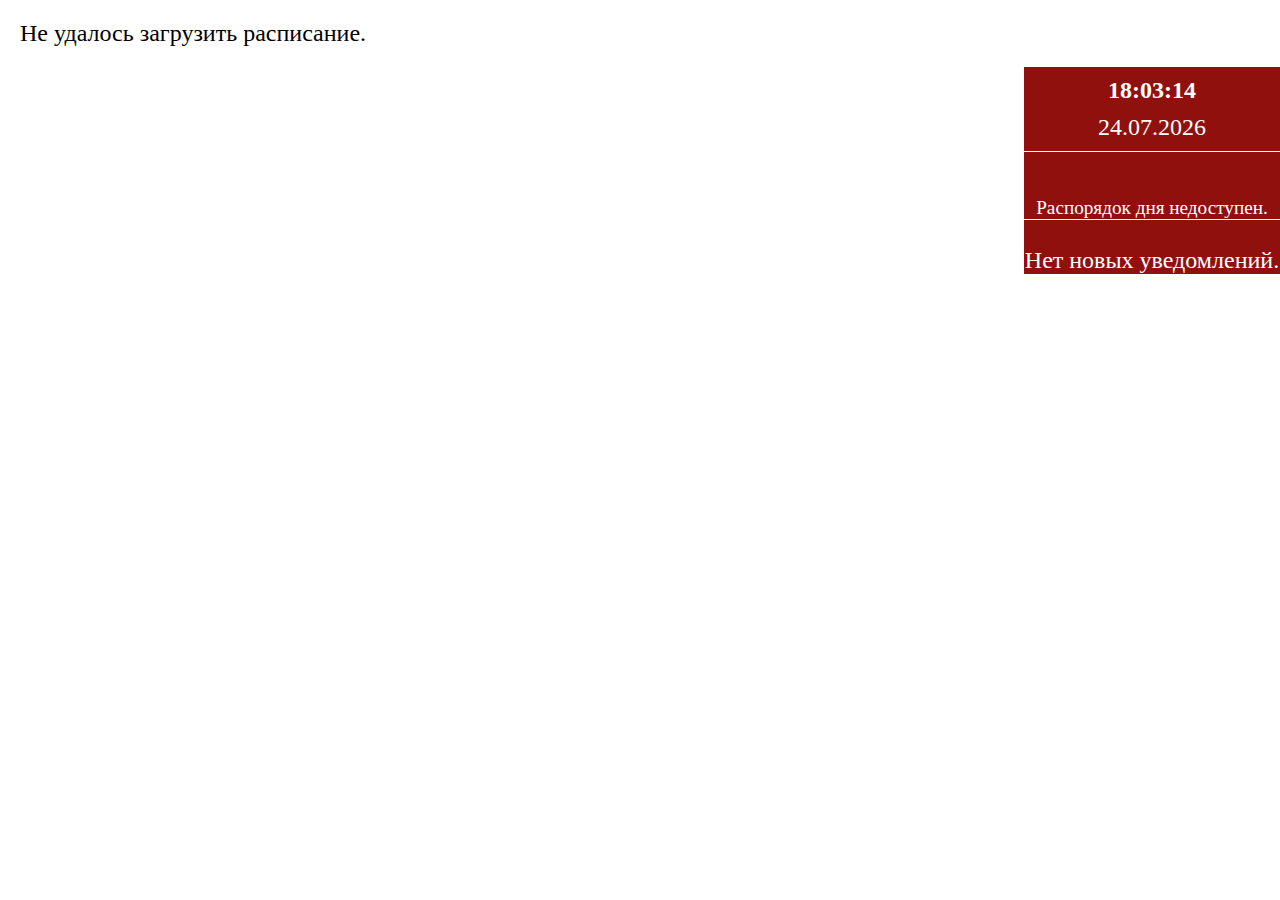
<file: index.html>
<!DOCTYPE html>
<html lang="ru">

<head>
    <meta charset="UTF-8">
    <meta name="viewport" content="width=device-width, initial-scale=1.0">
    <title>Litsey7 Timetable</title>
    <link rel="stylesheet" href="styles.css">
    <link rel="icon" href="logo.svg" type="image/x-icon">
</head>

<body>

    <!-- Лоадер -->
    <div id="loader" class="loader-container">
        <div class="loader"></div>
    </div>

    <!-- Основной контент -->
    <div class="container" id="main-content" style="display: none;">
        <!-- Заголовок для даты -->
        <h1 id="date-heading"></h1>

        <!-- Контейнер для расписания -->
        <div class="timetable" id="timetable">
            <!-- Здесь будет отображаться расписание -->
        </div>
        <!-- Окошко с датой, временем и распорядком дня -->
        <div class="datetime-window" id="datetime-window">
            <h1 id="current-time"></h1>
            <p id="current-date"></p>

        </div>
        <div id="daily-routine" class="daily-routine">
            <!-- Здесь будет отображаться распорядок дня -->
        </div>
        <div id="notifications-container">
            <!-- Здесь будут отображаться уведомления -->
        </div>
    </div>
    <script src="script.js" defer></script>
</body>

</html>
</file>
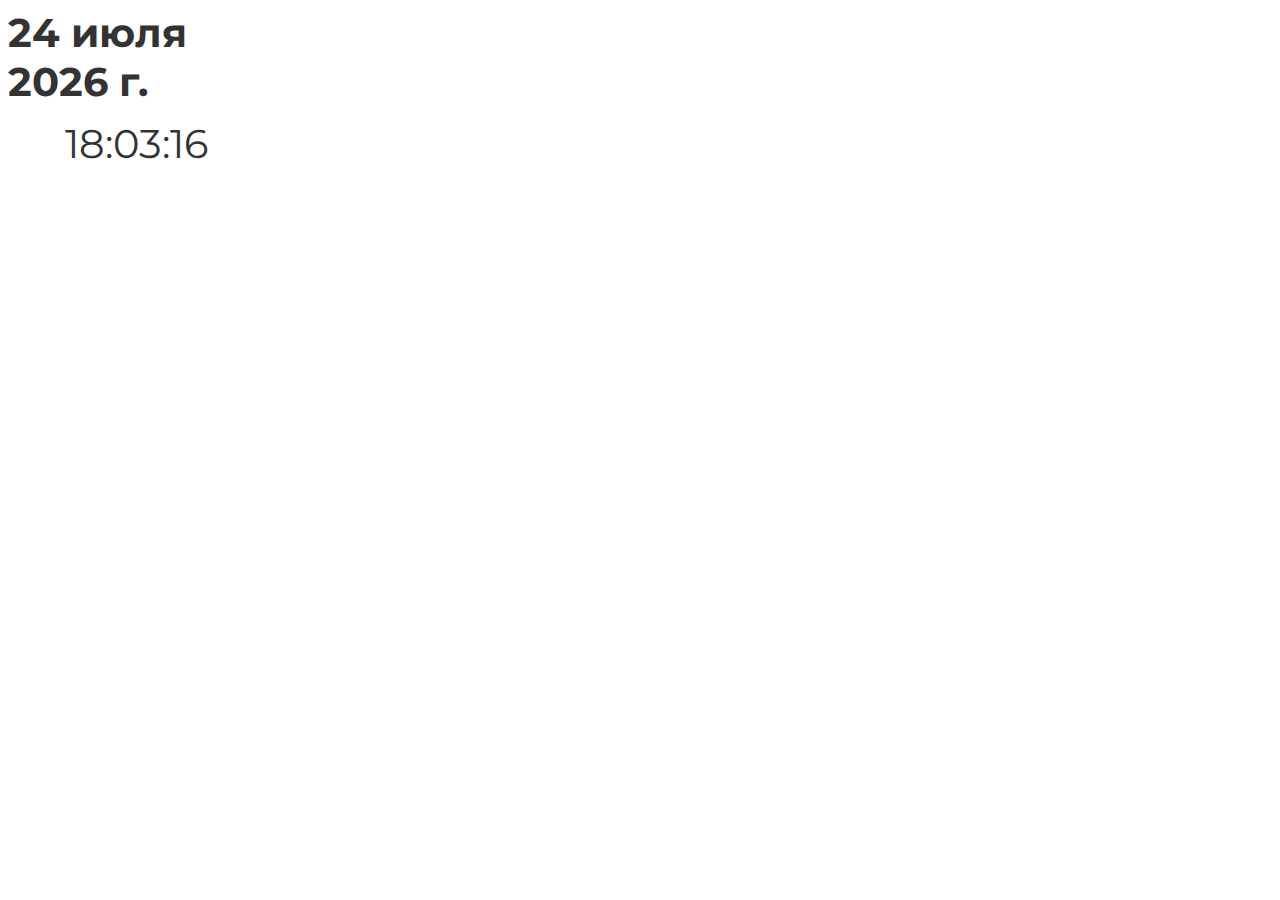
<file: window2.html>
<!DOCTYPE html>
<html lang="ru">

<head>
    <meta charset="UTF-8">
    <meta name="viewport" content="width=device-width, initial-scale=1.0">
    <title>Текущая Дата и Время</title>
    <link rel="stylesheet" href="/styles_window2.css">
</head>

<body>
    <h1 id="date"></h1>
    <p id="time"></p>


    <script src="/script_window2.js"></script>

</body>

</html>
</file>
<file: styles.css>
* {
    font-family: 'Montserrat';
    margin: 0;
    padding: 0;
    box-sizing: border-box;
    caret-color: transparent;
}

body {
    font-size: 1.5rem;
    background-color: #fff;
    color: black;
    width: 100%;
    height: 100%;
}

.container {
    display: block;
    width: 100%;
    height: 100%;
    justify-content: space-between;
    align-items: flex-start;
}

.timetable {
    flex-grow: 1;
    /* Элемент займет оставшееся пространство */
    padding: 20px;
}

.datetime-window {
    flex-shrink: 0;
    /* Оставляем фиксированную ширину для этого элемента */
    width: 20%;
}


.timetable {
    width: 80%;
    padding: 20px;
}

.timetable th,
.timetable td {
    padding: 10px;
    text-align: center;
}

#date-heading {
    text-align: center;
    font-size: 2rem;
    color: black;
    margin: 0;
    padding: 0;
    top: 0;
}

.datetime-window {
    border-bottom: 1px solid white;
    width: 20%;
    font-size: 1.2rem;
    color: black;
    text-align: center;
    float: right;
    top: 0;
    height: 33%;
    margin: 0;
    background-color: #90100d;
    color: white;
}

.coloumn {
    flex-direction: column;
}

div#daily-routine {
    clear: both;
    background-color: #90100d;
    padding-top: 5vh;
    border-bottom: 1px solid white;

}

div#notifications-container {
    clear: both;
}

#current-date,
#current-time {
    margin: 10px 0;
    font-size: 1.5rem;
}

#daily-routine {
    width: 20%;
    font-size: 1.2rem;
    color: black;
    float: right;
    text-align: center;
    color: white;
    height: 33%;
}


#daily-routine p {
    padding: 2vh 0;
}

/* Лоадер */
.loader-container {
    position: fixed;
    top: 0;
    left: 0;
    width: 100%;
    height: 100%;
    background-color: white;
    display: flex;
    justify-content: center;
    align-items: center;
    z-index: 9999;
}

.loader {
    border: 8px solid #f3f3f3;
    border-top: 8px solid #90100d;
    border-radius: 50%;
    width: 80px;
    height: 80px;
    animation: spin 1.5s linear infinite;
}


#notifications-container {
    padding-top: 3vh;
    flex-direction: column;
    text-align: center;
    align-items: center;
    justify-content: center;
    margin-right: 0;
    float: right;
    width: 20%;
    height: 33%;
    background-color: #90100d;
    color: white;
    transition: opacity 1s ease-in-out;
}


.notification-item {
    margin-bottom: 3vh;
    text-align: left;
    padding-right: 5vh;
    align-items: center;
    text-align: center;
}

.weather {
    padding: 3vh;
}


@keyframes spin {
    0% {
        transform: rotate(0deg);
    }

    100% {
        transform: rotate(360deg);
    }
}

@media (max-width: 1100px) {
    .container {
        flex-direction: column;
        align-items: center;
    }

    .timetable {
        width: 100%;
    }

    .datetime-window {
        width: 100%;
        margin-top: 20px;
        position: static;
        /* Сбрасываем position для мобильных устройств */
    }

    .notification-item {
        width: 100%;
    }

    #daily-routine {
        width: 100%;
        font-size: 1.2rem;
        color: black;
        float: right;
        text-align: center;
        color: white;
        height: 33%;
    }

    #notifications-container {
        padding-top: 3vh;
        align-items: center;
        justify-content: center;
        text-align: center;
        float: right;
        width: 100%;
        height: 33%;
        background-color: #90100d;
        color: white;
        /* Убираем правое смещение */
    }


    .notification-item {
        margin-bottom: 3vh;
        text-align: left;
        align-items: center;
        border-radius: 5px;
        text-align: center;
    }
}

@media (min-width: 1600px) {
    body {
        font-size: 1.8rem;
    }

    .datetime-window,
    #daily-routine,
    #notifications-container {
        font-size: 1.4rem;
    }

    #date-heading {
        font-size: 2.4rem;
    }

    #current-date,
    #current-time {
        font-size: 1.8rem;
    }

    .notification-item {
        font-size: 1.4rem;
        padding: 1vh 2vh;
    }

    .loader {
        width: 100px;
        height: 100px;
        border-width: 10px;
    }
}
</file>
<file: styles_window2.css>
@import url('https://fonts.googleapis.com/css2?family=Montserrat:ital,wght@0,100..900;1,100..900&display=swap');

body {
    display: flex;
    flex-direction: column;
    align-items: center;
    justify-content: center;
    height: 100vh;
    font-family: Montserrat;
    background-color: #FFF;
    color: #333;
    width: 20%;
    height: 33%;
}

h1 {
    font-size: 2.5em;
    margin: 0;
}

p {
    font-size: 2.5em;
    margin: 5% 0;
}
</file>
